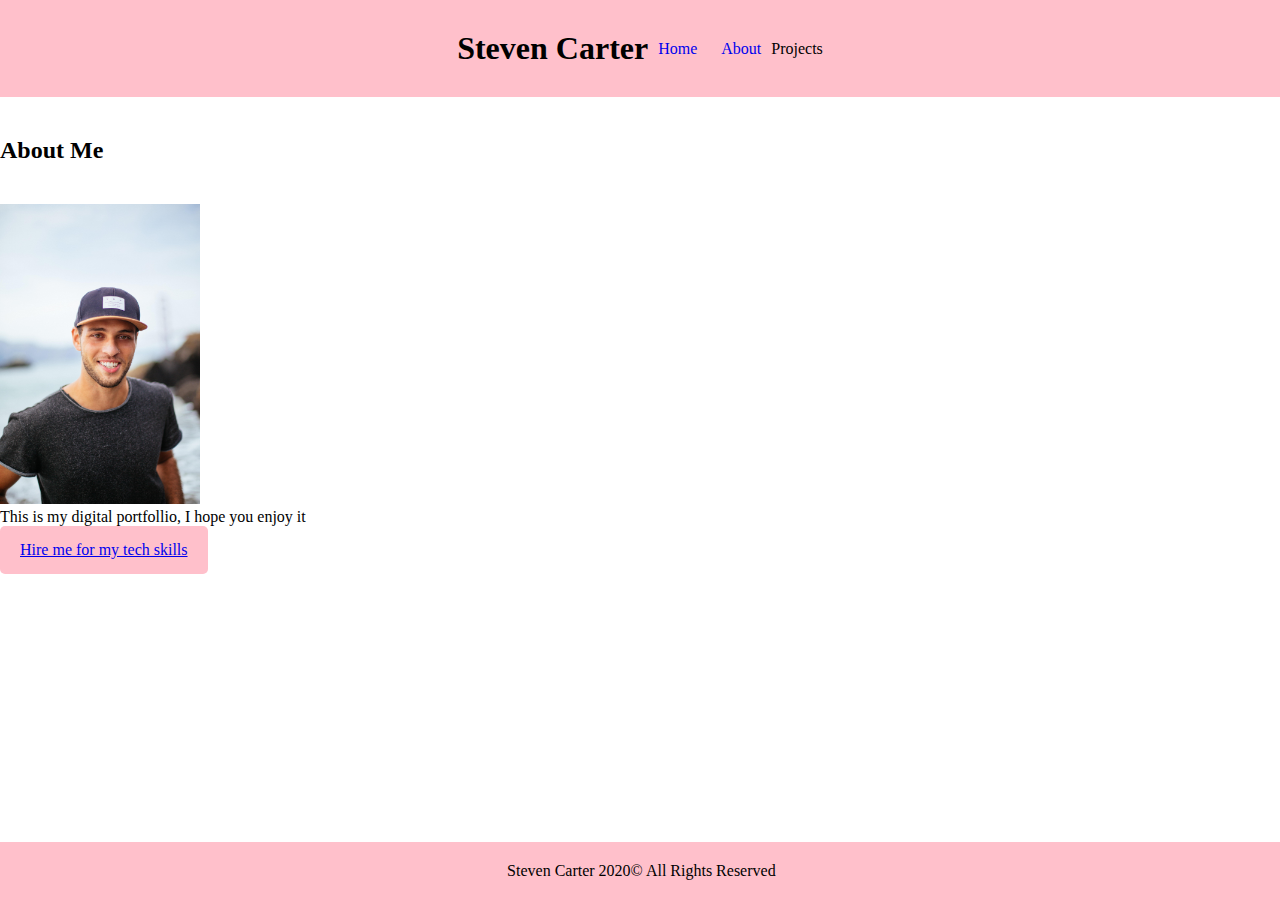
<file: index.html>
<!DOCTYPE html>
<html lang="en">

<head>
    <meta charset="UTF-8">
    <meta name="viewport" content="width=device-width, initial-scale=1.0">
    <title>Digital Portfollio</title>
    <link rel="stylesheet" href="CSS/style.css">
</head>

<body>
    <div class="navbar">
        <h1>Steven Carter</h1>
        <ul>
            <li><a href="index.html">Home</a></li>
            <li><a href="about.html">About</a></li>
            <div class="dropdown">
                <li class="dropdownButton">Projects</li>
                <div class="dropdownContent">
                    <a href="#">Project 1</a>
                    <a href="#">Project 2</a>
                    <a href="#">Project 3</a>
                </div>
            </div>
        </ul>
    </div>

    <div class="container">
        <h2 class="title">About Me</h2>
        <div class="image-container">
            <img src="profile.jpg" alt="profile picture">
        </div>
    </div>

    <div class="about-me">
        <p>This is my digital portfollio, I hope you enjoy it</p>
        <a href="#" class="button">Hire me for my tech skills</a>

    </div>


    <div class="footer">
        Steven Carter 2020&copy; All Rights Reserved
    </div>

    <script src="index.js"></script>


</body>

</html>
</file>
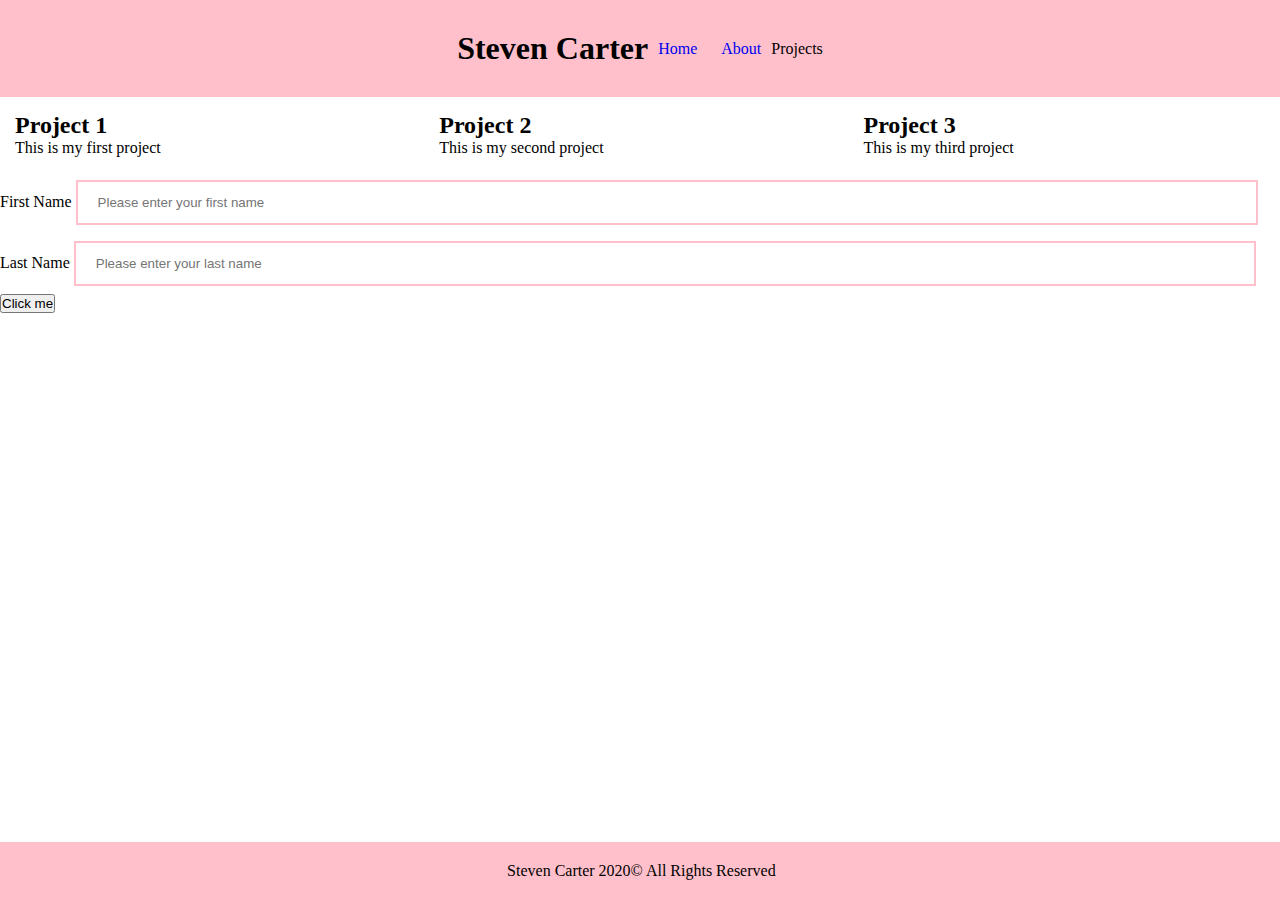
<file: about.html>
<!DOCTYPE html>
<html lang="en">
<head>
    <meta charset="UTF-8">
    <meta name="viewport" content="width=device-width, initial-scale=1.0">
    <title>About</title>
    <link rel="stylesheet" href="CSS/style.css">
</head>
<body>
    <div class="navbar">
        <h1>Steven Carter</h1>
        <ul>
            <li><a href="index.html">Home</a></li>
            <li><a href="about.html">About</a></li>
            <div class="dropdown">
                <li class="dropdownButton">Projects</li>
                <div class="dropdownContent">
                    <a href="#">Project 1</a>
                    <a href="#">Project 2</a>
                    <a href="#">Project 3</a>
                </div>
            </div>
        </ul>
    </div>

    <div class="row">
        <div class="column">
            <h2>Project 1</h2>
            <p>This is my first project</p>
        </div>
        <div class="column">
            <h2>Project 2</h2>
            <p>This is my second project</p>
        </div>
        <div class="column">
            <h2>Project 3</h2>
            <p>This is my third project</p>
        </div>
    </div>

    <form>
        <label for="firstname">First Name</label>
        <input type="text" placeholder="Please enter your first name">
        <label for="lastName">Last Name</label>
        <input type="text" placeholder="Please enter your last name">
        <input type="submit" value="Click me">

    </form>

    <div class="footer">
        Steven Carter 2020&copy; All Rights Reserved
    </div>

</body>
</html>
</file>
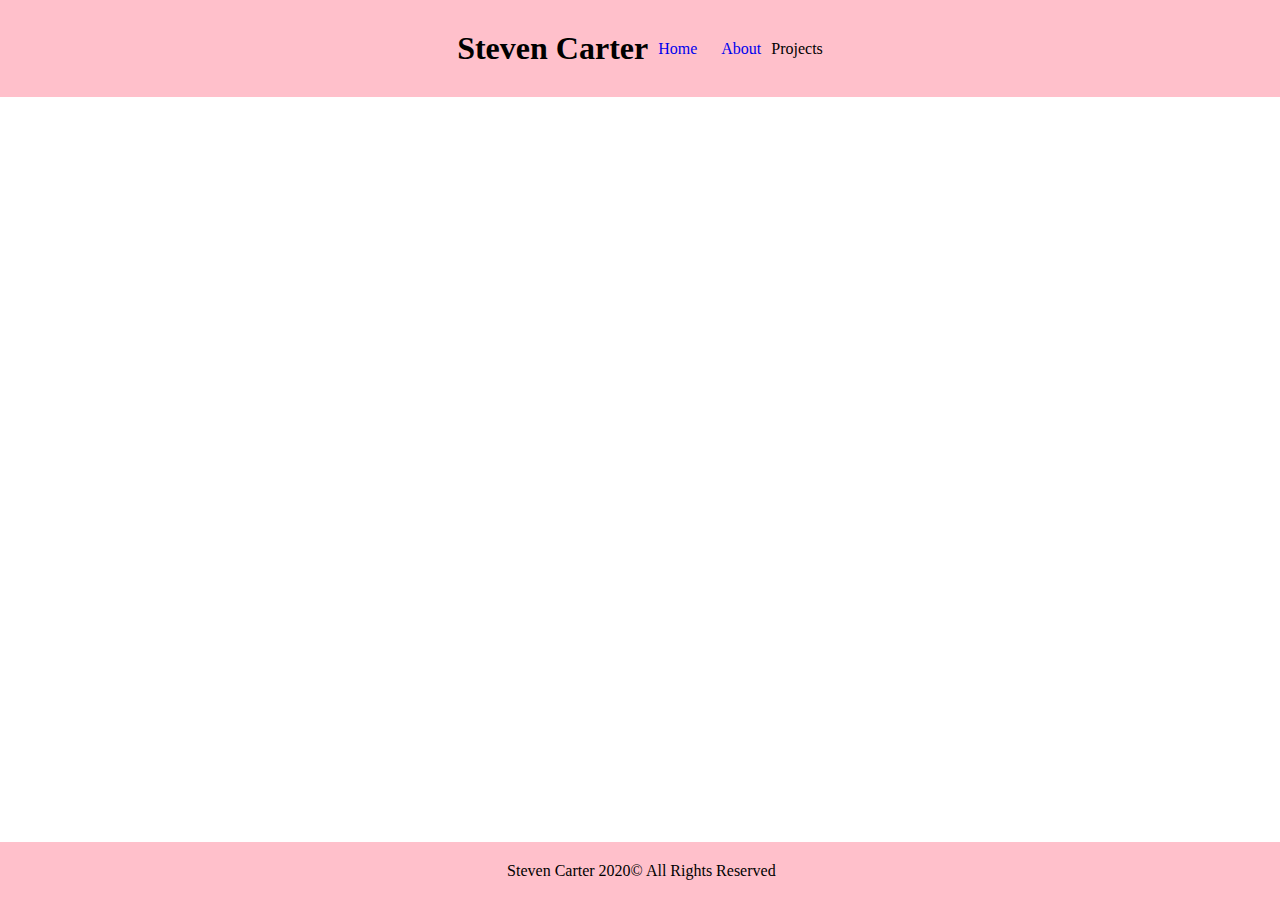
<file: projects.html>
<!DOCTYPE html>
<html lang="en">

<head>
    <meta charset="UTF-8">
    <meta name="viewport" content="width=device-width, initial-scale=1.0">
    <title>Projects</title>
    <link rel="stylesheet" href="CSS/style.css">
</head>

<body>
    <div class="navbar">
        <h1>Steven Carter</h1>
        <ul>
            <li><a href="index.html">Home</a></li>
            <li><a href="about.html">About</a></li>
            <div class="dropdown">
                <li class="dropdownButton">Projects</li>
                <div class="dropdownContent">
                    <a href="#">Project 1</a>
                    <a href="#">Project 2</a>
                    <a href="#">Project 3</a>
                </div>
            </div>
        </ul>
    </div>

    
    <div class="footer">
        Steven Carter 2020&copy; All Rights Reserved
    </div>

</body>

</html>
</file>
<file: CSS/style.css>
*{
margin: 0;
padding: 0;

}

.navbar{
 background-color: pink;  
 display: flex;  
 justify-content: center;
 align-items: center;
 padding: 30px 20px;
}

.navbar ul li {
    list-style-type: none;
    display: inline-block;
}

.navbar li a {
    text-decoration: none;
    padding: 15px 10px;
}

.dropdown{
float: right;
overflow: hidden;

}

.dropdown .dropdownButton{
    border: none;
    outline: none;
    background-color: inherit;
    font-family: inherit;
    font-size: 16px;
}

.dropdownContent{
    display: none;
    position: absolute;
    background-color: pink;
    min-width: 100px;
    z-index: 1;
}

.dropdownContent a{
    float: none;
    color: black;
    padding: 10px 15px;
    text-decoration: none;
    display: block;
    text-align: left;
}

.dropdownContent a:hover {
    background-color: black;
    color: pink;
}

.dropdown:hover .dropdownContent {
    display: block;
}



.container{
    text-align: left;
    display: flex;
    justify-content: left;
    flex-wrap: wrap;
}

.image-container {
    width: 31.33%;
}

.image-container img {
    width: 200px;
}

.title {
    width: 100%;
    margin-top: 40px;
    margin-bottom:40px;
}




.button {
    text-decoration: non;
    padding: 15px 20px;
    background-color: pink;
    border-radius: 5px;
    display: inline-block;
}

.column {
  float: left;  
  width: 30.8%;
  padding: 15px;
}

.row:after {
    content: "";
    display: table;
    clear: both;
}

@media screen and (max-width:550px){
    .column{
        width: 100%;
    }
}

input[type=text]{
    width: 92.4%;
    padding: 13px 20px;
    margin: 8px 0;
    box-sizing: border-box;
    border: 2px solid pink;
    outline: none;
}




.footer {
    text-align: center;
    background-color: pink;
    color: black;
    padding: 20px 50px;
    position: absolute;
    bottom: 0;
    width: 92.4%;

}
</file>
